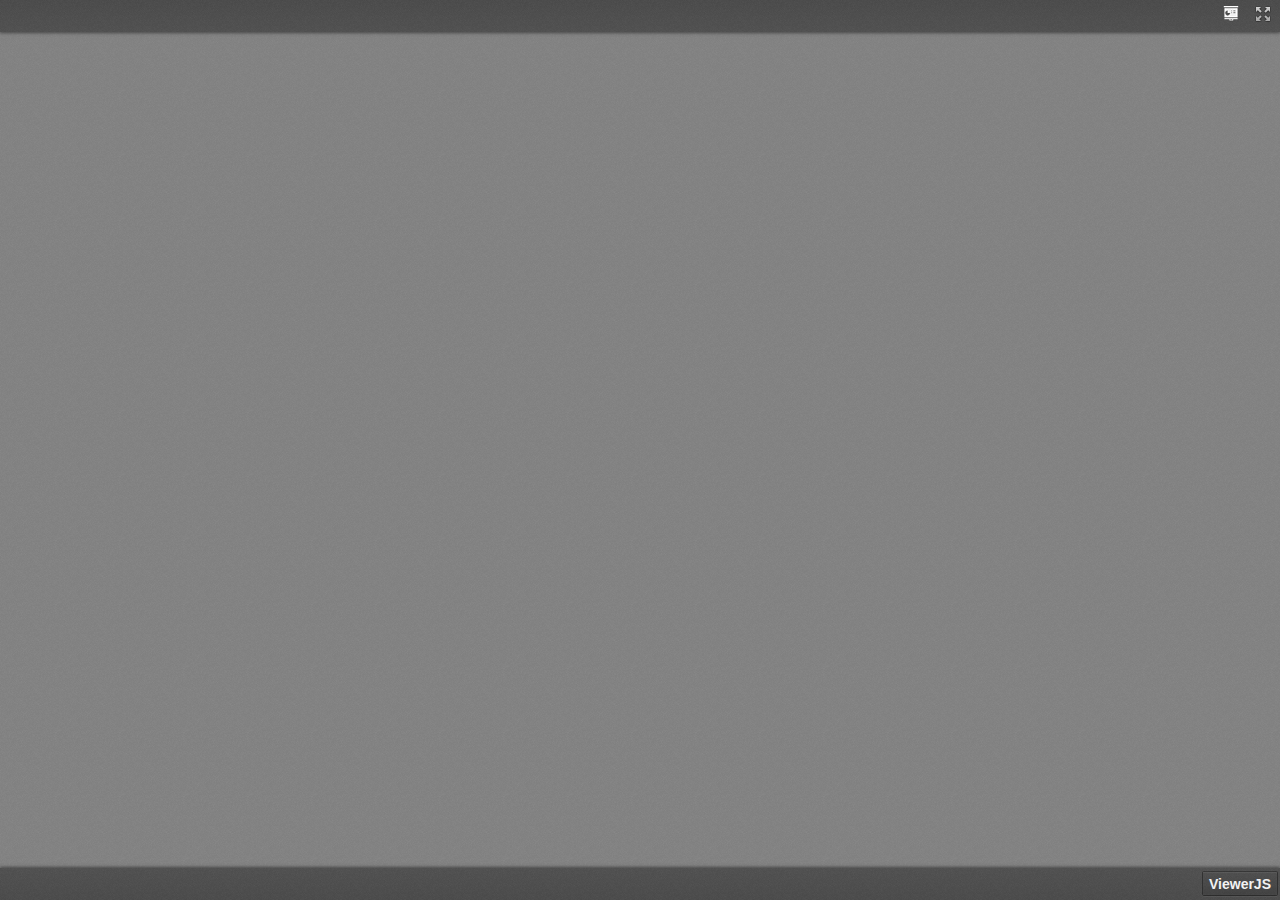
<file: OnlineJobPortal/System/ViewerJS/index.html>
<!DOCTYPE html>
<html dir="ltr" lang="en-US">
    <head>
        <meta http-equiv="Content-Type" content="text/html; charset=utf-8"/>

<!--
This is a generated file. DO NOT EDIT.

Copyright (C) 2012-2015 KO GmbH <copyright@kogmbh.com>

@licstart
This file is the compiled version of the ViewerJS module.

ViewerJS is free software: you can redistribute it and/or modify it
under the terms of the GNU Affero General Public License (GNU AGPL)
as published by the Free Software Foundation, either version 3 of
the License, or (at your option) any later version.

ViewerJS is distributed in the hope that it will be useful, but
WITHOUT ANY WARRANTY; without even the implied warranty of
MERCHANTABILITY or FITNESS FOR A PARTICULAR PURPOSE.  See the
GNU Affero General Public License for more details.

You should have received a copy of the GNU Affero General Public License
along with ViewerJS.  If not, see <http://www.gnu.org/licenses/>.
@licend

@source: http://viewerjs.org/
@source: http://github.com/kogmbh/ViewerJS
-->

        <title>ViewerJS</title>
        <!-- If you want to use custom CSS (@font-face rules, for example) you should uncomment
             the following reference and use a local.css file for that. See the example.local.css
             file for a sample.
        <link rel="stylesheet" type="text/css" href="local.css" media="screen"/>
        -->
        <meta name="viewport" content="width=device-width, initial-scale=1.0, user-scalable=no, minimum-scale=1.0, maximum-scale=1.0"/>
                <script type="text/javascript">
            ////<![CDATA[
var ODFViewerPlugin_css="@namespace cursor url(urn:webodf:names:cursor);.caret {opacity: 0 !important;}";function ODFViewerPlugin(){function b(b){var a=document.createElement("script");a.async=!1;a.src="./webodf.js";a.type="text/javascript";a.onload=function(){runtime.loadClass("gui.HyperlinkClickHandler");runtime.loadClass("odf.OdfCanvas");runtime.loadClass("ops.Session");runtime.loadClass("gui.CaretManager");runtime.loadClass("gui.HyperlinkTooltipView");runtime.loadClass("gui.SessionController");runtime.loadClass("gui.SvgSelectionView");runtime.loadClass("gui.SelectionViewManager");runtime.loadClass("gui.ShadowCursor");
runtime.loadClass("gui.SessionView");b()};document.head.appendChild(a);a=document.createElementNS(document.head.namespaceURI,"style");a.setAttribute("media","screen, print, handheld, projection");a.setAttribute("type","text/css");a.appendChild(document.createTextNode(ODFViewerPlugin_css));document.head.appendChild(a)}var r=this,f=null,x=null,s=null,k=null;this.initialize=function(q,a){b(function(){var e,c,b,q,l,z,u,v;x=document.getElementById("canvas");f=new odf.OdfCanvas(x);f.load(a);f.addListener("statereadychange",
function(){s=f.odfContainer().rootElement;k=f.odfContainer().getDocumentType(s);if("text"===k){f.enableAnnotations(!0,!1);e=new ops.Session(f);b=e.getOdtDocument();q=new gui.ShadowCursor(b);c=new gui.SessionController(e,"localuser",q,{});v=c.getEventManager();z=new gui.CaretManager(c,f.getViewport());l=new gui.SelectionViewManager(gui.SvgSelectionView);new gui.SessionView({caretAvatarsInitiallyVisible:!1},"localuser",e,c.getSessionConstraints(),z,l);l.registerCursor(q);u=new gui.HyperlinkTooltipView(f,
c.getHyperlinkClickHandler().getModifier);v.subscribe("mousemove",u.showTooltip);v.subscribe("mouseout",u.hideTooltip);var a=new ops.OpAddMember;a.init({memberid:"localuser",setProperties:{fillName:runtime.tr("Unknown Author"),color:"blue"}});e.enqueue([a]);c.insertLocalCursor()}r.onLoad()})})};this.isSlideshow=function(){return"presentation"===k};this.onLoad=function(){};this.fitToWidth=function(b){f.fitToWidth(b)};this.fitToHeight=function(b){f.fitToHeight(b)};this.fitToPage=function(b,a){f.fitToContainingElement(b,
a)};this.fitSmart=function(b){f.fitSmart(b)};this.getZoomLevel=function(){return f.getZoomLevel()};this.setZoomLevel=function(b){f.setZoomLevel(b)};this.getPages=function(){var b=Array.prototype.slice.call(s.getElementsByTagNameNS("urn:oasis:names:tc:opendocument:xmlns:drawing:1.0","page")),a=[],e,c;for(e=0;e<b.length;e+=1)c=[b[e].getAttribute("draw:name"),b[e]],a.push(c);return a};this.showPage=function(b){f.showPage(b)};this.getPluginName=function(){return"WebODF"};this.getPluginVersion=function(){return"undefined"!==
String(typeof webodf)?webodf.Version:"Unknown"};this.getPluginURL=function(){return"http://webodf.org"}};var PDFViewerPlugin_css=".page {margin: 7px auto 7px auto;position: relative;overflow: hidden;background-clip: content-box;background-color: white;box-shadow:         0px 0px 7px rgba(0, 0, 0, 0.75);-webkit-box-shadow: 0px 0px 7px rgba(0, 0, 0, 0.75);-moz-box-shadow:    0px 0px 7px rgba(0, 0, 0, 0.75);-ms-box-shadow:    0px 0px 7px rgba(0, 0, 0, 0.75);-o-box-shadow:    0px 0px 7px rgba(0, 0, 0, 0.75);}.textLayer {position: absolute;left: 0;top: 0;right: 0;bottom: 0;color: #000;font-family: sans-serif;overflow: hidden;}.textLayer > div {color: transparent;position: absolute;line-height: 1;white-space: pre;cursor: text;}::selection { background:rgba(0,0,255,0.3); }::-moz-selection { background:rgba(0,0,255,0.3); }";function PDFViewerPlugin(){function b(d,a){var b=document.createElement("script");b.async=!1;b.src=d;b.type="text/javascript";b.onload=a||b.onload;document.getElementsByTagName("head")[0].appendChild(b)}function r(d){var a;b("./compatibility.js",function(){b("./pdf.js");b("./ui_utils.js");b("./text_layer_builder.js");b("./pdfjsversion.js",d)});a=document.createElementNS(document.head.namespaceURI,"style");a.setAttribute("media","screen, print, handheld, projection");a.setAttribute("type","text/css");
a.appendChild(document.createTextNode(PDFViewerPlugin_css));document.head.appendChild(a)}function f(d){if("none"===d.style.display)return!1;var a=u.scrollTop,b=a+u.clientHeight,c=d.offsetTop;d=c+d.clientHeight;return c>=a&&c<b||d>=a&&d<b||c<a&&d>=b}function x(d,a,b){var e=c[d.pageIndex],f=e.getElementsByTagName("canvas")[0],h=e.getElementsByTagName("div")[0],k="scale("+g+", "+g+")";e.style.width=a+"px";e.style.height=b+"px";f.width=a;f.height=b;h.style.width=a+"px";h.style.height=b+"px";CustomStyle.setProp("transform",
h,k);CustomStyle.setProp("transformOrigin",h,"0% 0%");t[d.pageIndex]=t[d.pageIndex]===l.RUNNING?l.RUNNINGOUTDATED:l.BLANK}function s(d){var a,b;t[d.pageIndex]===l.BLANK&&(t[d.pageIndex]=l.RUNNING,a=c[d.pageIndex],b=B[d.pageIndex],a=a.getElementsByTagName("canvas")[0],d.render({canvasContext:a.getContext("2d"),textLayer:b,viewport:d.getViewport(g)}).promise.then(function(){t[d.pageIndex]===l.RUNNINGOUTDATED?(t[d.pageIndex]=l.BLANK,s(d)):t[d.pageIndex]=l.FINISHED}))}function k(){var d=!a.isSlideshow();
c.forEach(function(a){d&&(a.style.display="block");u.appendChild(a)});a.showPage(1);a.onLoad()}function q(d){var a,b,f,m,h,n;a=d.pageIndex+1;n=d.getViewport(g);h=document.createElement("div");h.id="pageContainer"+a;h.className="page";h.style.display="none";m=document.createElement("canvas");m.id="canvas"+a;b=document.createElement("div");b.className="textLayer";b.id="textLayer"+a;h.appendChild(m);h.appendChild(b);e[d.pageIndex]=d;c[d.pageIndex]=h;t[d.pageIndex]=l.BLANK;x(d,n.width,n.height);y<n.width&&
(y=n.width);w<n.height&&(w=n.height);n.width<n.height&&(p=!1);f=new TextLayerBuilder({textLayerDiv:b,viewport:n,pageIndex:a-1});d.getTextContent().then(function(a){f.setTextContent(a);f.render(z)});B[d.pageIndex]=f;E+=1;E===v.numPages&&k()}var a=this,e=[],c=[],B=[],t=[],l={BLANK:0,RUNNING:1,FINISHED:2,RUNNINGOUTDATED:3},z=200,u=null,v=null,p=!0,g=1,A=1,y=0,w=0,E=0;this.initialize=function(a,b){var c;r(function(){PDFJS.workerSrc="./pdf.worker.js";PDFJS.getDocument(b).then(function(b){v=b;u=a;for(c=
0;c<v.numPages;c+=1)v.getPage(c+1).then(q)})})};this.isSlideshow=function(){return p};this.onLoad=function(){};this.getPages=function(){return c};this.fitToWidth=function(d){y!==d&&(d/=y,a.setZoomLevel(d))};this.fitToHeight=function(d){w!==d&&(d/=w,a.setZoomLevel(d))};this.fitToPage=function(d,b){var c=d/y;b/w<c&&(c=b/w);a.setZoomLevel(c)};this.fitSmart=function(d,b){var c=d/y;b&&b/w<c&&(c=b/w);c=Math.min(1,c);a.setZoomLevel(c)};this.setZoomLevel=function(a){var b;if(g!==a)for(g=a,a=0;a<e.length;a+=
1)b=e[a].getViewport(g),x(e[a],b.width,b.height)};this.getZoomLevel=function(){return g};this.onScroll=function(){var a;for(a=0;a<c.length;a+=1)f(c[a])&&s(e[a])};this.getPageInView=function(){var b;if(a.isSlideshow())return A;for(b=0;b<c.length;b+=1)if(f(c[b]))return b+1};this.showPage=function(b){a.isSlideshow()?(c[A-1].style.display="none",A=b,s(e[b-1]),c[b-1].style.display="block"):(b=c[b-1],b.parentNode.scrollTop=b.offsetTop)};this.getPluginName=function(){return"PDF.js"};this.getPluginVersion=
function(){return"undefined"!==String(typeof pdfjs_version)?pdfjs_version:"From Source"};this.getPluginURL=function(){return"https://github.com/mozilla/pdf.js/"}};var ViewerJS_version="0.5.8";var viewer_css="* {padding: 0;margin: 0;}html > body {font-family: sans-serif;overflow: hidden;}.titlebar > span,.toolbarLabel,input,button,select {font: message-box;}#titlebar {position: absolute;z-index: 2;top: 0px;left: 0px;height: 32px;width: 100%;overflow: hidden;-webkit-box-shadow: 0px 1px 3px rgba(50, 50, 50, 0.75);-moz-box-shadow:    0px 1px 3px rgba(50, 50, 50, 0.75);box-shadow:         0px 1px 3px rgba(50, 50, 50, 0.75);background-image: url(images/texture.png), linear-gradient(rgba(69, 69, 69, .95), rgba(82, 82, 82, .99));background-image: url(images/texture.png), -webkit-linear-gradient(rgba(69, 69, 69, .95), rgba(82, 82, 82, .99));background-image: url(images/texture.png), -moz-linear-gradient(rgba(69, 69, 69, .95), rgba(82, 82, 82, .99));background-image: url(images/texture.png), -ms-linear-gradient(rgba(69, 69, 69, .95), rgba(82, 82, 82, .99));background-image: url(images/texture.png), -o-linear-gradient(rgba(69, 69, 69, .95), rgba(82, 82, 82, .99));}#titlebar a, #aboutDialog a, #titlebar a:visited, #aboutDialog a:visited {color: #ccc;}#documentName {margin-right: 10px;margin-left: 10px;margin-top: 8px;color: #F2F2F2;line-height: 14px;font-family: sans-serif;}#documentName {font-size: 14px;}#toolbarContainer {position: absolute;z-index: 2;bottom: 0px;left: 0px;height: 32px;width: 100%;overflow: hidden;-webkit-box-shadow: 0px -1px 3px rgba(50, 50, 50, 0.75);-moz-box-shadow:    0px -1px 3px rgba(50, 50, 50, 0.75);box-shadow:         0px -1px 3px rgba(50, 50, 50, 0.75);background-image: url(images/texture.png), linear-gradient(rgba(82, 82, 82, .99), rgba(69, 69, 69, .95));background-image: url(images/texture.png), -webkit-linear-gradient(rgba(82, 82, 82, .99), rgba(69, 69, 69, .95));background-image: url(images/texture.png), -moz-linear-gradient(rgba(82, 82, 82, .99), rgba(69, 69, 69, .95));background-image: url(images/texture.png), -ms-linear-gradient(rgba(82, 82, 82, .99), rgba(69, 69, 69, .95));background-image: url(images/texture.png), -o-linear-gradient(rgba(82, 82, 82, .99), rgba(69, 69, 69, .95));}#toolbar {position: relative;}#toolbarMiddleContainer, #toolbarLeft {visibility: hidden;}html[dir='ltr'] #toolbarLeft {margin-left: -1px;}html[dir='rtl'] #toolbarRight,html[dir='rtl'] #titlebarRight {margin-left: -1px;}html[dir='ltr'] #toolbarLeft,html[dir='rtl'] #toolbarRight,html[dir='rtl'] #titlebarRight {position: absolute;top: 0;left: 0;}html[dir='rtl'] #toolbarLeft,html[dir='ltr'] #toolbarRight,html[dir='ltr'] #titlebarRight {position: absolute;top: 0;right: 0;}html[dir='ltr'] #toolbarLeft > *,html[dir='ltr'] #toolbarMiddle > *,html[dir='ltr'] #toolbarRight > *,html[dir='ltr'] #titlebarRight > * {float: left;}html[dir='rtl'] #toolbarLeft > *,html[dir='rtl'] #toolbarMiddle > *,html[dir='rtl'] #toolbarRight > *,html[dir='rtl'] #titlebarRight > * {float: right;}html[dir='ltr'] .outerCenter {float: right;position: relative;right: 50%;}html[dir='rtl'] .outerCenter {float: left;position: relative;left: 50%;}html[dir='ltr'] .innerCenter {float: right;position: relative;right: -50%;}html[dir='rtl'] .innerCenter {float: left;position: relative;left: -50%;}html[dir='ltr'] .splitToolbarButton {margin: 3px 2px 4px 0;display: inline-block;}html[dir='rtl'] .splitToolbarButton {margin: 3px 0 4px 2px;display: inline-block;}html[dir='ltr'] .splitToolbarButton > .toolbarButton {border-radius: 0;float: left;}html[dir='rtl'] .splitToolbarButton > .toolbarButton {border-radius: 0;float: right;}.splitToolbarButton.toggled .toolbarButton {margin: 0;}.toolbarButton {border: 0 none;background-color: rgba(0, 0, 0, 0);min-width: 32px;height: 25px;border-radius: 2px;background-image: none;}html[dir='ltr'] .toolbarButton,html[dir='ltr'] .dropdownToolbarButton {margin: 3px 2px 4px 0;}html[dir='rtl'] .toolbarButton,html[dir='rtl'] .dropdownToolbarButton {margin: 3px 0 4px 2px;}.toolbarButton:hover,.toolbarButton:focus,.dropdownToolbarButton {background-color: hsla(0,0%,0%,.12);background-image: linear-gradient(hsla(0,0%,100%,.05), hsla(0,0%,100%,0));background-image: -webkit-linear-gradient(hsla(0,0%,100%,.05), hsla(0,0%,100%,0));background-image: -moz-linear-gradient(hsla(0,0%,100%,.05), hsla(0,0%,100%,0));background-image: -ms-linear-gradient(hsla(0,0%,100%,.05), hsla(0,0%,100%,0));background-image: -o-linear-gradient(hsla(0,0%,100%,.05), hsla(0,0%,100%,0));background-clip: padding-box;border: 1px solid hsla(0,0%,0%,.35);border-color: hsla(0,0%,0%,.32) hsla(0,0%,0%,.38) hsla(0,0%,0%,.42);box-shadow: 0 1px 0 hsla(0,0%,100%,.05) inset,0 0 1px hsla(0,0%,100%,.15) inset,0 1px 0 hsla(0,0%,100%,.05);}.toolbarButton:hover:active,.dropdownToolbarButton:hover:active {background-color: hsla(0,0%,0%,.2);background-image: linear-gradient(hsla(0,0%,100%,.05), hsla(0,0%,100%,0));background-image: -webkit-linear-gradient(hsla(0,0%,100%,.05), hsla(0,0%,100%,0));background-image: -moz-linear-gradient(hsla(0,0%,100%,.05), hsla(0,0%,100%,0));background-image: -ms-linear-gradient(hsla(0,0%,100%,.05), hsla(0,0%,100%,0));background-image: -o-linear-gradient(hsla(0,0%,100%,.05), hsla(0,0%,100%,0));border-color: hsla(0,0%,0%,.35) hsla(0,0%,0%,.4) hsla(0,0%,0%,.45);box-shadow: 0 1px 1px hsla(0,0%,0%,.1) inset,0 0 1px hsla(0,0%,0%,.2) inset,0 1px 0 hsla(0,0%,100%,.05);}.splitToolbarButton:hover > .toolbarButton,.splitToolbarButton:focus > .toolbarButton,.splitToolbarButton.toggled > .toolbarButton,.toolbarButton.textButton {background-color: hsla(0,0%,0%,.12);background-image: -webkit-linear-gradient(hsla(0,0%,100%,.05), hsla(0,0%,100%,0));background-image: -moz-linear-gradient(hsla(0,0%,100%,.05), hsla(0,0%,100%,0));background-image: -ms-linear-gradient(hsla(0,0%,100%,.05), hsla(0,0%,100%,0));background-image: -o-linear-gradient(hsla(0,0%,100%,.05), hsla(0,0%,100%,0));background-image: linear-gradient(hsla(0,0%,100%,.05), hsla(0,0%,100%,0));background-clip: padding-box;border: 1px solid hsla(0,0%,0%,.35);border-color: hsla(0,0%,0%,.32) hsla(0,0%,0%,.38) hsla(0,0%,0%,.42);box-shadow: 0 1px 0 hsla(0,0%,100%,.05) inset,0 0 1px hsla(0,0%,100%,.15) inset,0 1px 0 hsla(0,0%,100%,.05);-webkit-transition-property: background-color, border-color, box-shadow;-webkit-transition-duration: 150ms;-webkit-transition-timing-function: ease;-moz-transition-property: background-color, border-color, box-shadow;-moz-transition-duration: 150ms;-moz-transition-timing-function: ease;-ms-transition-property: background-color, border-color, box-shadow;-ms-transition-duration: 150ms;-ms-transition-timing-function: ease;-o-transition-property: background-color, border-color, box-shadow;-o-transition-duration: 150ms;-o-transition-timing-function: ease;transition-property: background-color, border-color, box-shadow;transition-duration: 150ms;transition-timing-function: ease;}.splitToolbarButton > .toolbarButton:hover,.splitToolbarButton > .toolbarButton:focus,.dropdownToolbarButton:hover,.toolbarButton.textButton:hover,.toolbarButton.textButton:focus {background-color: hsla(0,0%,0%,.2);box-shadow: 0 1px 0 hsla(0,0%,100%,.05) inset,0 0 1px hsla(0,0%,100%,.15) inset,0 0 1px hsla(0,0%,0%,.05);z-index: 199;}.splitToolbarButton:hover > .toolbarButton,.splitToolbarButton:focus > .toolbarButton,.splitToolbarButton.toggled > .toolbarButton,.toolbarButton.textButton {background-color: hsla(0,0%,0%,.12);background-image: -webkit-linear-gradient(hsla(0,0%,100%,.05), hsla(0,0%,100%,0));background-image: -moz-linear-gradient(hsla(0,0%,100%,.05), hsla(0,0%,100%,0));background-image: -ms-linear-gradient(hsla(0,0%,100%,.05), hsla(0,0%,100%,0));background-image: -o-linear-gradient(hsla(0,0%,100%,.05), hsla(0,0%,100%,0));background-image: linear-gradient(hsla(0,0%,100%,.05), hsla(0,0%,100%,0));background-clip: padding-box;border: 1px solid hsla(0,0%,0%,.35);border-color: hsla(0,0%,0%,.32) hsla(0,0%,0%,.38) hsla(0,0%,0%,.42);box-shadow: 0 1px 0 hsla(0,0%,100%,.05) inset,0 0 1px hsla(0,0%,100%,.15) inset,0 1px 0 hsla(0,0%,100%,.05);-webkit-transition-property: background-color, border-color, box-shadow;-webkit-transition-duration: 150ms;-webkit-transition-timing-function: ease;-moz-transition-property: background-color, border-color, box-shadow;-moz-transition-duration: 150ms;-moz-transition-timing-function: ease;-ms-transition-property: background-color, border-color, box-shadow;-ms-transition-duration: 150ms;-ms-transition-timing-function: ease;-o-transition-property: background-color, border-color, box-shadow;-o-transition-duration: 150ms;-o-transition-timing-function: ease;transition-property: background-color, border-color, box-shadow;transition-duration: 150ms;transition-timing-function: ease;}.splitToolbarButton > .toolbarButton:hover,.splitToolbarButton > .toolbarButton:focus,.dropdownToolbarButton:hover,.toolbarButton.textButton:hover,.toolbarButton.textButton:focus {background-color: hsla(0,0%,0%,.2);box-shadow: 0 1px 0 hsla(0,0%,100%,.05) inset,0 0 1px hsla(0,0%,100%,.15) inset,0 0 1px hsla(0,0%,0%,.05);z-index: 199;}.dropdownToolbarButton {border: 1px solid #333 !important;}.toolbarButton,.dropdownToolbarButton {min-width: 16px;padding: 2px 6px 2px;border: 1px solid transparent;border-radius: 2px;color: hsl(0,0%,95%);font-size: 12px;line-height: 14px;-webkit-user-select:none;-moz-user-select:none;-ms-user-select:none;cursor: default;-webkit-transition-property: background-color, border-color, box-shadow;-webkit-transition-duration: 150ms;-webkit-transition-timing-function: ease;-moz-transition-property: background-color, border-color, box-shadow;-moz-transition-duration: 150ms;-moz-transition-timing-function: ease;-ms-transition-property: background-color, border-color, box-shadow;-ms-transition-duration: 150ms;-ms-transition-timing-function: ease;-o-transition-property: background-color, border-color, box-shadow;-o-transition-duration: 150ms;-o-transition-timing-function: ease;transition-property: background-color, border-color, box-shadow;transition-duration: 150ms;transition-timing-function: ease;}html[dir='ltr'] .toolbarButton,html[dir='ltr'] .dropdownToolbarButton {margin: 3px 2px 4px 0;}html[dir='rtl'] .toolbarButton,html[dir='rtl'] .dropdownToolbarButton {margin: 3px 0 4px 2px;}.splitToolbarButton:hover > .splitToolbarButtonSeparator,.splitToolbarButton.toggled > .splitToolbarButtonSeparator {padding: 12px 0;margin: 0;box-shadow: 0 0 0 1px hsla(0,0%,100%,.03);-webkit-transition-property: padding;-webkit-transition-duration: 10ms;-webkit-transition-timing-function: ease;-moz-transition-property: padding;-moz-transition-duration: 10ms;-moz-transition-timing-function: ease;-ms-transition-property: padding;-ms-transition-duration: 10ms;-ms-transition-timing-function: ease;-o-transition-property: padding;-o-transition-duration: 10ms;-o-transition-timing-function: ease;transition-property: padding;transition-duration: 10ms;transition-timing-function: ease;}.toolbarButton.toggled:hover:active,.splitToolbarButton > .toolbarButton:hover:active {background-color: hsla(0,0%,0%,.4);border-color: hsla(0,0%,0%,.4) hsla(0,0%,0%,.5) hsla(0,0%,0%,.55);box-shadow: 0 1px 1px hsla(0,0%,0%,.2) inset,0 0 1px hsla(0,0%,0%,.3) inset,0 1px 0 hsla(0,0%,100%,.05);}html[dir='ltr'] .splitToolbarButton > .toolbarButton:first-child,html[dir='rtl'] .splitToolbarButton > .toolbarButton:last-child {position: relative;margin: 0;margin-left: 4px;margin-right: -1px;border-top-left-radius: 2px;border-bottom-left-radius: 2px;border-right-color: transparent;}html[dir='ltr'] .splitToolbarButton > .toolbarButton:last-child,html[dir='rtl'] .splitToolbarButton > .toolbarButton:first-child {position: relative;margin: 0;margin-left: -1px;border-top-right-radius: 2px;border-bottom-right-radius: 2px;border-left-color: transparent;}.splitToolbarButtonSeparator {padding: 8px 0;width: 1px;background-color: hsla(0,0%,00%,.5);z-index: 99;box-shadow: 0 0 0 1px hsla(0,0%,100%,.08);display: inline-block;margin: 5px 0;}html[dir='ltr'] .splitToolbarButtonSeparator {float:left;}html[dir='rtl'] .splitToolbarButtonSeparator {float:right;}.dropdownToolbarButton {min-width: 120px;max-width: 120px;padding: 4px 2px 4px;overflow: hidden;background: url(images/toolbarButton-menuArrows.png) no-repeat;}.dropdownToolbarButton > select {-webkit-appearance: none;-moz-appearance: none;min-width: 140px;font-size: 12px;color: hsl(0,0%,95%);margin:0;padding:0;border:none;background: rgba(0,0,0,0);}.dropdownToolbarButton > select > option {background: hsl(0,0%,24%);}#pageWidthOption {border-bottom: 1px rgba(255, 255, 255, .5) solid;}html[dir='ltr'] .dropdownToolbarButton {background-position: 95%;}html[dir='rtl'] .dropdownToolbarButton {background-position: 5%;}.toolbarButton.fullscreen::before {display: inline-block;content: url(images/toolbarButton-fullscreen.png);}.toolbarButton.presentation::before {display: inline-block;content: url(images/toolbarButton-presentation.png);}.toolbarButton.download::before {display: inline-block;content: url(images/toolbarButton-download.png);}.toolbarButton.about {color: #F2F2F2;font-size: 14px;font-weight: bold;line-height: 14px;font-family: sans-serif;}.toolbarButton.about::before {display: inline-block;}.toolbarButton.zoomOut::before {display: inline-block;content: url(images/toolbarButton-zoomOut.png);}.toolbarButton.zoomIn::before {display: inline-block;content: url(images/toolbarButton-zoomIn.png);}.toolbarButton.pageUp::before {display: inline-block;content: url(images/toolbarButton-pageUp.png);}.toolbarButton.pageDown::before {display: inline-block;content: url(images/toolbarButton-pageDown.png);}.toolbarField.pageNumber {min-width: 16px;text-align: right;width: 40px;}.toolbarField {padding: 3px 6px;margin: 4px 0 4px 0;border: 1px solid transparent;border-radius: 2px;background-color: hsla(0,0%,100%,.09);background-image: -moz-linear-gradient(hsla(0,0%,100%,.05), hsla(0,0%,100%,0));background-clip: padding-box;border: 1px solid hsla(0,0%,0%,.35);border-color: hsla(0,0%,0%,.32) hsla(0,0%,0%,.38) hsla(0,0%,0%,.42);box-shadow: 0 1px 0 hsla(0,0%,0%,.05) inset,0 1px 0 hsla(0,0%,100%,.05);color: hsl(0,0%,95%);font-size: 12px;line-height: 14px;outline-style: none;-moz-transition-property: background-color, border-color, box-shadow;-moz-transition-duration: 150ms;-moz-transition-timing-function: ease;}.toolbarField.pageNumber::-webkit-inner-spin-button,.toolbarField.pageNumber::-webkit-outer-spin-button {-webkit-appearance: none;margin: 0;}.toolbarField:hover {background-color: hsla(0,0%,100%,.11);border-color: hsla(0,0%,0%,.4) hsla(0,0%,0%,.43) hsla(0,0%,0%,.45);}.toolbarField:focus {background-color: hsla(0,0%,100%,.15);border-color: hsla(204,100%,65%,.8) hsla(204,100%,65%,.85) hsla(204,100%,65%,.9);}.toolbarLabel {min-width: 16px;padding: 3px 6px 3px 2px;margin: 4px 2px 4px 0;border: 1px solid transparent;border-radius: 2px;color: hsl(0,0%,85%);font-size: 12px;line-height: 14px;text-align: left;-webkit-user-select:none;-moz-user-select:none;cursor: default;}#canvasContainer {overflow: auto;padding-top: 6px;padding-bottom: 6px;position: absolute;top: 32px;right: 0;bottom: 32px;left: 0;text-align: center;background-color: #888;background-image: url(images/texture.png);}#canvasContainer.slideshow {padding: 0;overflow: hidden;}#canvasContainer.slideshow > * {margin: auto;position: absolute;top: 0;left: 0;right: 0;bottom: 0;}.presentationMode {top: 0 !important;bottom: 0 !important;background-color: black !important;cursor: default !important;}#canvas {box-shadow:         0px 0px 7px rgba(0, 0, 0, 0.75);-webkit-box-shadow: 0px 0px 7px rgba(0, 0, 0, 0.75);-moz-box-shadow:    0px 0px 7px rgba(0, 0, 0, 0.75);-ms-box-shadow:    0px 0px 7px rgba(0, 0, 0, 0.75);-o-box-shadow:    0px 0px 7px rgba(0, 0, 0, 0.75);overflow: hidden;}#sliderContainer {visibility: hidden;}#overlayNavigator {position: absolute;width: 100%;height: 0;top: calc(50% - 50px);background-color: rgba(0, 0, 0, 0);z-index: 3;opacity: 0;-webkit-transition: opacity 1s ease-out;-moz-transition: opacity 1s ease-out;transition: opacity 1s ease-out;}#previousPage {float: left;margin-left: 10px;border-top: 50px solid transparent;border-bottom: 50px solid transparent;border-right: 50px solid black;opacity: 0.5;}#nextPage {float: right;margin-right: 10px;border-top: 50px solid transparent;border-bottom: 50px solid transparent;border-left: 50px solid black;opacity: 0.5;}#previousPage:active {opacity: 0.8;}#nextPage:active {opacity: 0.8;}#overlayCloseButton {position: absolute;top: 10px;right: 10px;z-index: 3;font-size: 35px;color: white;background-color: black;opacity: 0.5;width: 40px;height: 40px;-webkit-border-radius: 20px;-moz-border-radius: 20px;border-radius: 20px;text-align: center;cursor: pointer;display: none;}#overlayCloseButton:active {background-color: red;}#aboutDialogCentererTable {display: table;width:100%;height:100%;}#aboutDialogCentererCell {vertical-align: middle;text-align:center;display: table-cell;}#aboutDialog {width: 280px;background-color: #666;color: white;text-align: center;border-radius: 2px;box-shadow: 0px 1px 6px black;padding: 5px;font-style: sans-serif;display: inline-block;}#aboutDialog h1 {font-size: 25pt;}#aboutDialog p {font-size: 10pt;}#aboutDialog > * {margin: 10px;}#dialogOverlay {position: absolute;left: 0px;top: 0px;width:100%;height:100%;z-index: 3;background-color: rgba(0,0,0,.5);overflow: auto;display: none;}#blanked {display: none;cursor: none;position: absolute;left: 0px;top: 0px;width:100%;height:100%;z-index: 3;}";var viewerTouch_css="#canvasContainer {top: 0;bottom: 0;}#overlayNavigator {height: 100px;pointer-events: none;}#nextPage, #previousPage {pointer-events: all;}#titlebar, #toolbarContainer {background-color: rgba(0, 0, 0, 0.6);background-image: none;-webkit-transition: all 0.5s;-moz-transition: all 0.5s;transition: all 0.5s;}#titlebar {top: -32px;}#titlebar.viewer-touched {top: 0px;}#toolbarContainer {bottom: -32px;}#toolbarContainer.viewer-touched {bottom: 0px;}.viewer-touched {display: block;opacity: 1 !important;}#next, #previous {display: none;}";function Viewer(b,r){function f(){var a,c,d,e,g,f;f="undefined"!==String(typeof ViewerJS_version)?ViewerJS_version:"From Source";b&&(d=b.getPluginName(),e=b.getPluginVersion(),g=b.getPluginURL());a=document.createElement("div");a.id="aboutDialogCentererTable";c=document.createElement("div");c.id="aboutDialogCentererCell";I=document.createElement("div");I.id="aboutDialog";I.innerHTML='<h1>ViewerJS</h1><p>Open Source document viewer for webpages, built with HTML and JavaScript.</p><p>Learn more and get your own copy on the <a href="http://viewerjs.org/" target="_blank">ViewerJS website</a>.</p>'+
(b?'<p>Using the <a href = "'+g+'" target="_blank">'+d+'</a> (<span id = "pluginVersion">'+e+"</span>) plugin to show you this document.</p>":"")+"<p>Version "+f+'</p><p>Supported by <a href="https://nlnet.nl" target="_blank"><br><img src="images/nlnet.png" width="160" height="60" alt="NLnet Foundation"></a></p><p>Made by <a href="http://kogmbh.com" target="_blank"><br><img src="images/kogmbh.png" width="172" height="40" alt="KO GmbH"></a></p><button id = "aboutDialogCloseButton" class = "toolbarButton textButton">Close</button>';
K.appendChild(a);a.appendChild(c);c.appendChild(I);a=document.createElement("button");a.id="about";a.className="toolbarButton textButton about";a.title="About";a.innerHTML="ViewerJS";Q.appendChild(a);a.addEventListener("click",function(){K.style.display="block"});document.getElementById("aboutDialogCloseButton").addEventListener("click",function(){K.style.display="none"})}function x(a){var b=R.options,c,d=!1,e;for(e=0;e<b.length;e+=1)c=b[e],c.value!==a?c.selected=!1:d=c.selected=!0;return d}function s(a,
b){if(a!==g.getZoomLevel()){g.setZoomLevel(a);var c=document.createEvent("UIEvents");c.initUIEvent("scalechange",!1,!1,window,0);c.scale=a;c.resetAutoSettings=b;window.dispatchEvent(c)}}function k(){var a;if(b.onScroll)b.onScroll();b.getPageInView&&(a=b.getPageInView())&&(F=a,document.getElementById("pageNumber").value=a)}function q(a){window.clearTimeout(M);M=window.setTimeout(function(){k()},a)}function a(a,c){var d,e;if(d="custom"===a?parseFloat(document.getElementById("customScaleOption").textContent)/
100:parseFloat(a))s(d,!0);else{d=h.clientWidth-A;e=h.clientHeight-A;switch(a){case "page-actual":s(1,c);break;case "page-width":b.fitToWidth(d);break;case "page-height":b.fitToHeight(e);break;case "page-fit":b.fitToPage(d,e);break;case "auto":b.isSlideshow()?b.fitToPage(d+A,e+A):b.fitSmart(d)}x(a)}q(300)}function e(a){var b;return-1!==["auto","page-actual","page-width"].indexOf(a)?a:(b=parseFloat(a))&&y<=b&&b<=w?a:E}function c(a){a=parseInt(a,10);return isNaN(a)?1:a}function B(){D=!D;d&&!D&&g.togglePresentationMode()}
function t(){if(d||b.isSlideshow())n.className="viewer-touched",window.clearTimeout(N),N=window.setTimeout(function(){n.className=""},5E3)}function l(){C.classList.add("viewer-touched");G.classList.add("viewer-touched");window.clearTimeout(O);O=window.setTimeout(function(){z()},5E3)}function z(){C.classList.remove("viewer-touched");G.classList.remove("viewer-touched")}function u(){C.classList.contains("viewer-touched")?z():l()}function v(a){blanked.style.display="block";blanked.style.backgroundColor=
a;z()}function p(a,b){var c=document.getElementById(a);c.addEventListener("click",function(){b();c.blur()})}var g=this,A=40,y=0.25,w=4,E="auto",d=!1,D=!1,L=!1,J,m=document.getElementById("viewer"),h=document.getElementById("canvasContainer"),n=document.getElementById("overlayNavigator"),C=document.getElementById("titlebar"),G=document.getElementById("toolbarContainer"),P=document.getElementById("toolbarLeft"),S=document.getElementById("toolbarMiddleContainer"),R=document.getElementById("scaleSelect"),
K=document.getElementById("dialogOverlay"),Q=document.getElementById("toolbarRight"),I,H=[],F,M,N,O;this.initialize=function(){var d;d=e(r.zoom);J=r.documentUrl;document.title=r.title;var f=document.getElementById("documentName");f.innerHTML="";f.appendChild(f.ownerDocument.createTextNode(r.title));b.onLoad=function(){document.getElementById("pluginVersion").innerHTML=b.getPluginVersion();b.isSlideshow()?(h.classList.add("slideshow"),P.style.visibility="visible"):(S.style.visibility="visible",b.getPageInView&&
(P.style.visibility="visible"));L=!0;H=b.getPages();document.getElementById("numPages").innerHTML="of "+H.length;g.showPage(c(r.startpage));a(d);h.onscroll=k;q()};b.initialize(h,J)};this.showPage=function(a){0>=a?a=1:a>H.length&&(a=H.length);b.showPage(a);F=a;document.getElementById("pageNumber").value=F};this.showNextPage=function(){g.showPage(F+1)};this.showPreviousPage=function(){g.showPage(F-1)};this.download=function(){var a=J.split("#")[0];window.open(a+"#viewer.action=download","_parent")};
this.toggleFullScreen=function(){D?document.exitFullscreen?document.exitFullscreen():document.cancelFullScreen?document.cancelFullScreen():document.mozCancelFullScreen?document.mozCancelFullScreen():document.webkitExitFullscreen?document.webkitExitFullscreen():document.webkitCancelFullScreen?document.webkitCancelFullScreen():document.msExitFullscreen&&document.msExitFullscreen():m.requestFullscreen?m.requestFullscreen():m.mozRequestFullScreen?m.mozRequestFullScreen():m.webkitRequestFullscreen?m.webkitRequestFullscreen():
m.webkitRequestFullScreen?m.webkitRequestFullScreen(Element.ALLOW_KEYBOARD_INPUT):m.msRequestFullscreen&&m.msRequestFullscreen()};this.togglePresentationMode=function(){var b=document.getElementById("overlayCloseButton");d?("block"===blanked.style.display&&(blanked.style.display="none",u()),C.style.display=G.style.display="block",b.style.display="none",h.classList.remove("presentationMode"),h.onmouseup=function(){},h.oncontextmenu=function(){},h.onmousedown=function(){},a("auto")):(C.style.display=
G.style.display="none",b.style.display="block",h.classList.add("presentationMode"),h.onmousedown=function(a){a.preventDefault()},h.oncontextmenu=function(a){a.preventDefault()},h.onmouseup=function(a){a.preventDefault();1===a.which?g.showNextPage():g.showPreviousPage()},a("page-fit"));d=!d};this.getZoomLevel=function(){return b.getZoomLevel()};this.setZoomLevel=function(a){b.setZoomLevel(a)};this.zoomOut=function(){var b=(g.getZoomLevel()/1.1).toFixed(2),b=Math.max(y,b);a(b,!0)};this.zoomIn=function(){var b=
(1.1*g.getZoomLevel()).toFixed(2),b=Math.min(w,b);a(b,!0)};(function(){f();b&&(g.initialize(),document.exitFullscreen||document.cancelFullScreen||document.mozCancelFullScreen||document.webkitExitFullscreen||document.webkitCancelFullScreen||document.msExitFullscreen||(document.getElementById("fullscreen").style.visibility="hidden",document.getElementById("presentation").style.visibility="hidden"),p("overlayCloseButton",g.toggleFullScreen),p("fullscreen",g.toggleFullScreen),p("presentation",function(){D||
g.toggleFullScreen();g.togglePresentationMode()}),document.addEventListener("fullscreenchange",B),document.addEventListener("webkitfullscreenchange",B),document.addEventListener("mozfullscreenchange",B),document.addEventListener("MSFullscreenChange",B),p("download",g.download),p("zoomOut",g.zoomOut),p("zoomIn",g.zoomIn),p("previous",g.showPreviousPage),p("next",g.showNextPage),p("previousPage",g.showPreviousPage),p("nextPage",g.showNextPage),document.getElementById("pageNumber").addEventListener("change",
function(){g.showPage(this.value)}),document.getElementById("scaleSelect").addEventListener("change",function(){a(this.value)}),h.addEventListener("click",t),n.addEventListener("click",t),h.addEventListener("click",u),C.addEventListener("click",l),G.addEventListener("click",l),window.addEventListener("scalechange",function(a){var b=document.getElementById("customScaleOption"),c=x(String(a.scale));b.selected=!1;c||(b.textContent=Math.round(1E4*a.scale)/100+"%",b.selected=!0)},!0),window.addEventListener("resize",
function(b){L&&(document.getElementById("pageWidthOption").selected||document.getElementById("pageAutoOption").selected)&&a(document.getElementById("scaleSelect").value);t()}),window.addEventListener("keydown",function(a){var b=a.keyCode;a=a.shiftKey;if("block"===blanked.style.display)switch(b){case 16:case 17:case 18:case 91:case 93:case 224:case 225:break;default:blanked.style.display="none",u()}else switch(b){case 8:case 33:case 37:case 38:case 80:g.showPreviousPage();break;case 13:case 34:case 39:case 40:case 78:g.showNextPage();
break;case 32:a?g.showPreviousPage():g.showNextPage();break;case 66:case 190:d&&v("#000");break;case 87:case 188:d&&v("#FFF");break;case 36:g.showPage(1);break;case 35:g.showPage(H.length)}}))})()};(function(){function b(a,b){var c=new XMLHttpRequest;c.onreadystatechange=function(){var a,f;4===c.readyState&&((200<=c.status&&300>c.status||0===c.status)&&(a=c.getResponseHeader("content-type"))&&q.some(function(b){return b.supportsMimetype(a)?(f=b,console.log("Found plugin by mimetype and xhr head: "+a),!0):!1}),b(f))};c.open("HEAD",a,!0);c.send()}function r(a){var b;q.some(function(c){return c.supportsFileExtension(a)?(b=c,!0):!1});return b}function f(a){var b=r(a);b&&console.log("Found plugin by parameter type: "+
a);return b}function x(a){a=a.split("?")[0].split(".").pop();var b=r(a);b&&console.log("Found plugin by file extension from path: "+a);return b}function s(a){var b={};(a.search||"?").substr(1).split("&").forEach(function(a){a&&(a=a.split("=",2),b[decodeURIComponent(a[0])]=decodeURIComponent(a[1]))});return b}var k,q=[function(){var a="application/vnd.oasis.opendocument.text application/vnd.oasis.opendocument.text-flat-xml application/vnd.oasis.opendocument.text-template application/vnd.oasis.opendocument.presentation application/vnd.oasis.opendocument.presentation-flat-xml application/vnd.oasis.opendocument.presentation-template application/vnd.oasis.opendocument.spreadsheet application/vnd.oasis.opendocument.spreadsheet-flat-xml application/vnd.oasis.opendocument.spreadsheet-template".split(" "),
b="odt fodt ott odp fodp otp ods fods ots".split(" ");return{supportsMimetype:function(b){return-1!==a.indexOf(b)},supportsFileExtension:function(a){return-1!==b.indexOf(a)},path:"./ODFViewerPlugin",getClass:function(){return ODFViewerPlugin}}}(),{supportsMimetype:function(a){return"application/pdf"===a},supportsFileExtension:function(a){return"pdf"===a},path:"./PDFViewerPlugin",getClass:function(){return PDFViewerPlugin}}];window.onload=function(){var a=document.location.hash.substring(1),e=s(document.location),
c;a?(e.title||(e.title=a.replace(/^.*[\\\/]/,"")),e.documentUrl=a,b(a,function(b){b||(b=e.type?f(e.type):x(a));b?"undefined"!==String(typeof loadPlugin)?loadPlugin(b.path,function(){c=b.getClass();new Viewer(new c,e)}):(c=b.getClass(),new Viewer(new c,e)):new Viewer})):new Viewer};k=document.createElementNS(document.head.namespaceURI,"style");k.setAttribute("media","screen");k.setAttribute("type","text/css");k.appendChild(document.createTextNode(viewer_css));document.head.appendChild(k);k=document.createElementNS(document.head.namespaceURI,
"style");k.setAttribute("media","only screen and (max-device-width: 800px) and (max-device-height: 800px)");k.setAttribute("type","text/css");k.setAttribute("viewerTouch","1");k.appendChild(document.createTextNode(viewerTouch_css));document.head.appendChild(k)})();

//]]>
        </script>
    </head>

    <body>
        <div id = "viewer">
            <div id = "titlebar">
                <div id = "documentName"></div>
                <div id = "titlebarRight">
                    <button id = "presentation" class = "toolbarButton presentation" title = "Presentation"></button>
                    <button id = "fullscreen" class = "toolbarButton fullscreen" title = "Fullscreen"></button>
                 
                </div>
           </div>
            <div id = "toolbarContainer">
                <div id = "toolbar">
                    <div id = "toolbarLeft">
                        <div id = "navButtons" class = "splitToolbarButton">
                            <button id = "previous" class = "toolbarButton pageUp" title = "Previous Page"></button>
                            <div class="splitToolbarButtonSeparator"></div>
                            <button id = "next" class = "toolbarButton pageDown" title = "Next Page"></button>
                        </div>
                        <label id = "pageNumberLabel" class = "toolbarLabel" for = "pageNumber">Page:</label>
                        <input type = "number" id = "pageNumber" class = "toolbarField pageNumber"/>
                        <span id = "numPages" class = "toolbarLabel"></span>
                    </div>
                    <div id = "toolbarMiddleContainer" class = "outerCenter">
                        <div id = "toolbarMiddle" class = "innerCenter">
                            <div id = 'zoomButtons' class = "splitToolbarButton">
                                <button id = "zoomOut" class = "toolbarButton zoomOut" title = "Zoom Out"></button>
                                <div class="splitToolbarButtonSeparator"></div>
                                <button id = "zoomIn" class = "toolbarButton zoomIn" title = "Zoom In"></button>
                            </div>
                            <span id="scaleSelectContainer" class="dropdownToolbarButton">
                                <select id="scaleSelect" title="Zoom" oncontextmenu="return false;">
                                    <option id="pageAutoOption" value="auto" selected>Automatic</option>
                                    <option id="pageActualOption" value="page-actual">Actual Size</option>
                                    <option id="pageWidthOption" value="page-width">Full Width</option>
                                    <option id="customScaleOption" value="custom"> </option>
                                    <option value="0.5">50%</option>
                                    <option value="0.75">75%</option>
                                    <option value="1">100%</option>
                                    <option value="1.25">125%</option>
                                    <option value="1.5">150%</option>
                                    <option value="2">200%</option>
                                </select>
                            </span>
                            <div id = "sliderContainer">
                                <div id = "slider"></div>
                            </div>
                        </div>
                    </div>
                    <div id = "toolbarRight">
                    </div>
                </div>
            </div>
            <div id = "canvasContainer">
                <div id = "canvas"></div>
            </div>
            <div id = "overlayNavigator">
                <div id = "previousPage"></div>
                <div id = "nextPage"></div>
            </div>
            <div id = "overlayCloseButton">
            &#10006;
            </div>
            <div id = "dialogOverlay"></div>
            <div id = "blanked"></div>
        </div>
    </body>

</html>
</file>
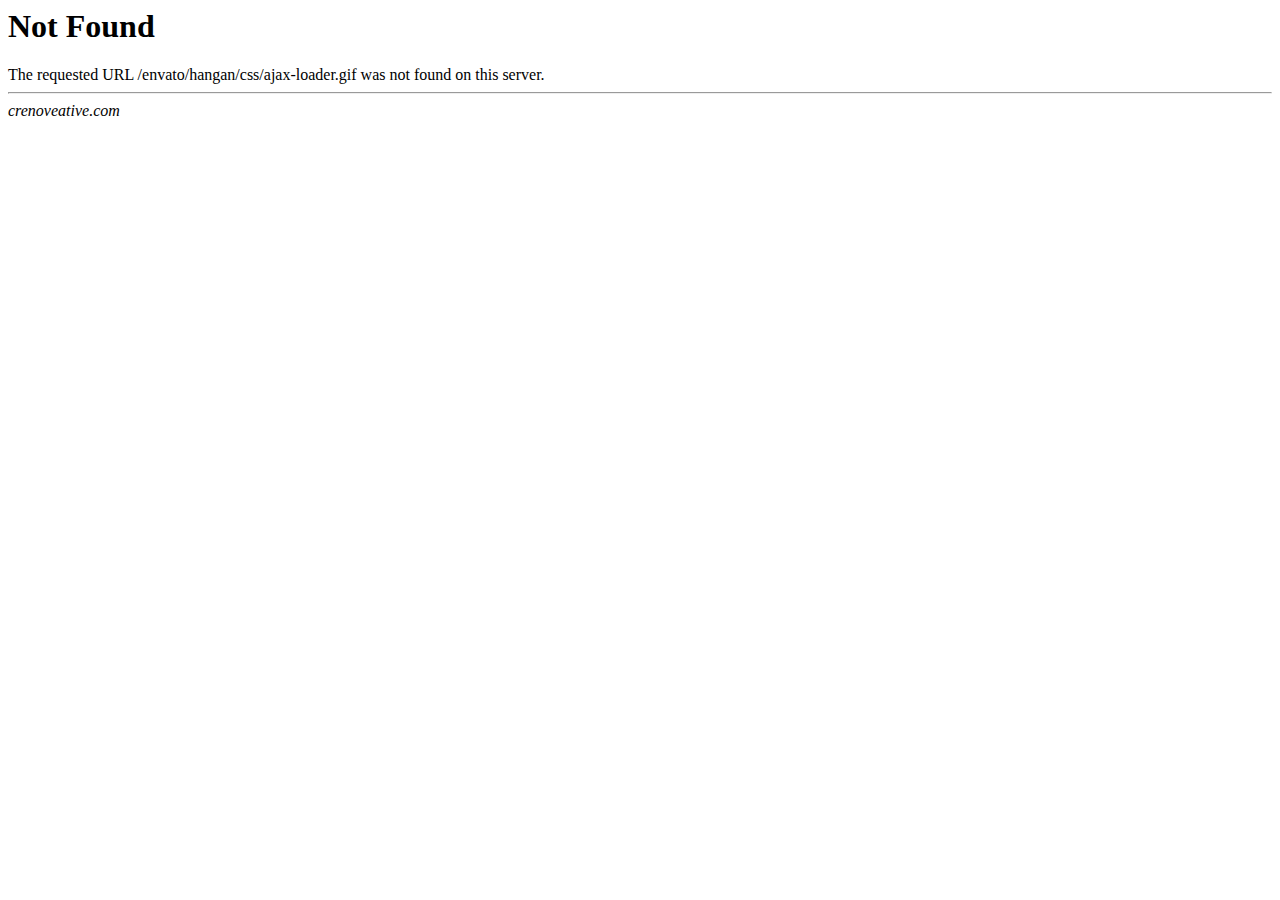
<file: OnlineJobPortal/System/css/ajax-loader.html>
<!DOCTYPE HTML PUBLIC "-//IETF//DTD HTML 2.0//EN">
<HTML><HEAD>
<TITLE>404 Not Found</TITLE>
</HEAD><BODY>
<H1>Not Found</H1>
The requested URL /envato/hangan/css/ajax-loader.gif was not found on this server.
<HR>
<I>crenoveative.com</I>
</BODY></HTML>
</file>
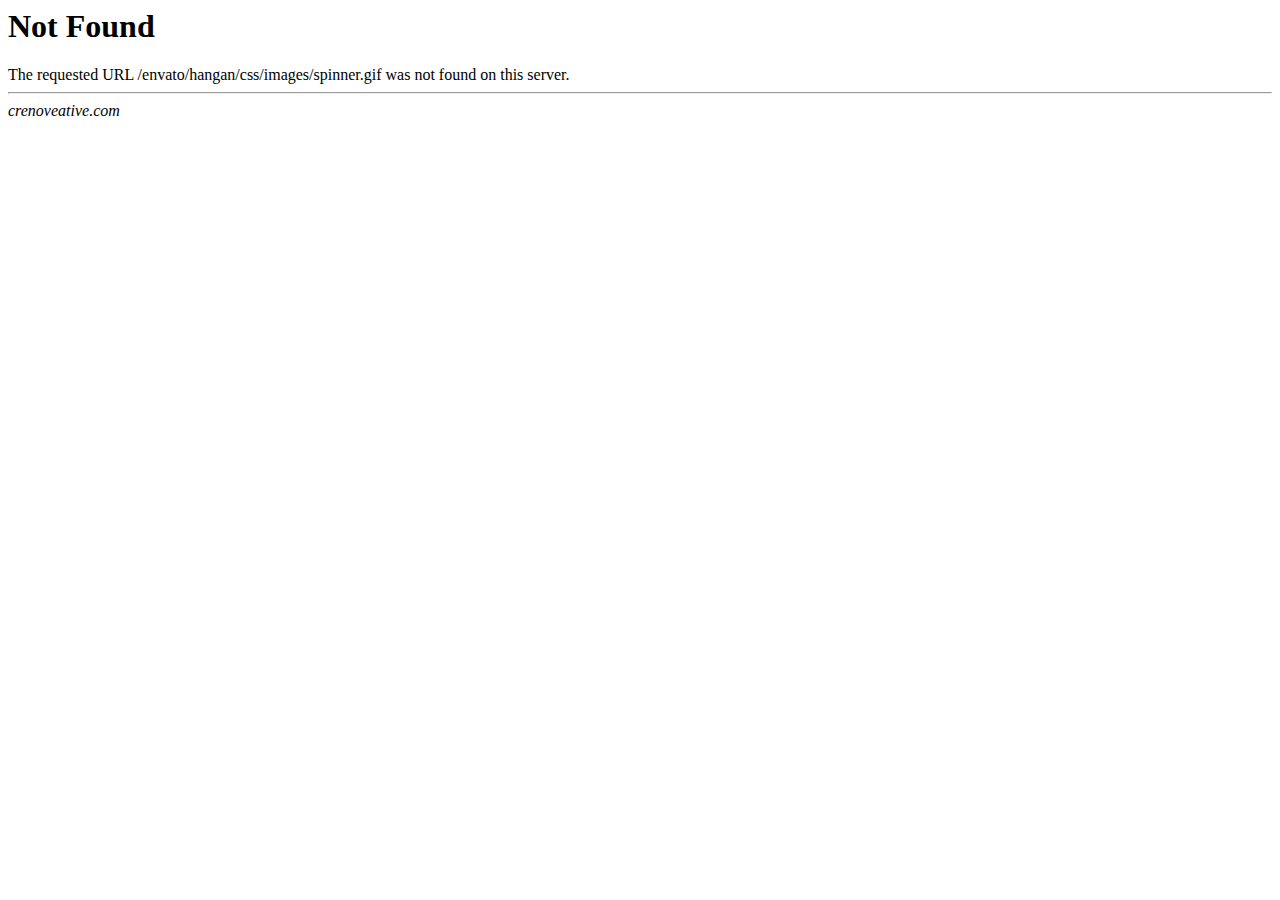
<file: OnlineJobPortal/System/css/images/spinner.html>
<!DOCTYPE HTML PUBLIC "-//IETF//DTD HTML 2.0//EN">
<HTML><HEAD>
<TITLE>404 Not Found</TITLE>
</HEAD><BODY>
<H1>Not Found</H1>
The requested URL /envato/hangan/css/images/spinner.gif was not found on this server.
<HR>
<I>crenoveative.com</I>
</BODY></HTML>
</file>
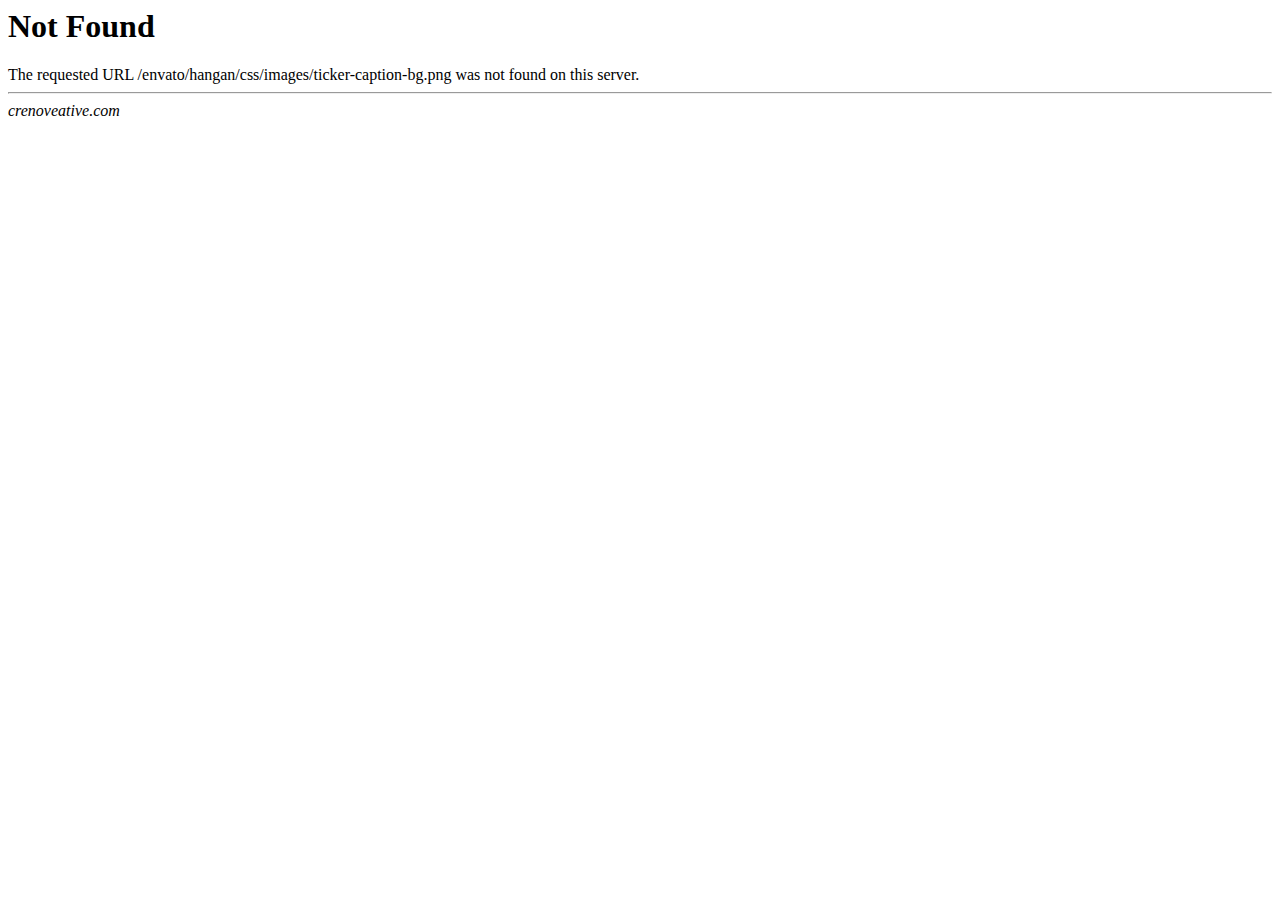
<file: OnlineJobPortal/System/css/images/ticker-caption-bg.html>
<!DOCTYPE HTML PUBLIC "-//IETF//DTD HTML 2.0//EN">
<HTML><HEAD>
<TITLE>404 Not Found</TITLE>
</HEAD><BODY>
<H1>Not Found</H1>
The requested URL /envato/hangan/css/images/ticker-caption-bg.png was not found on this server.
<HR>
<I>crenoveative.com</I>
</BODY></HTML>
</file>
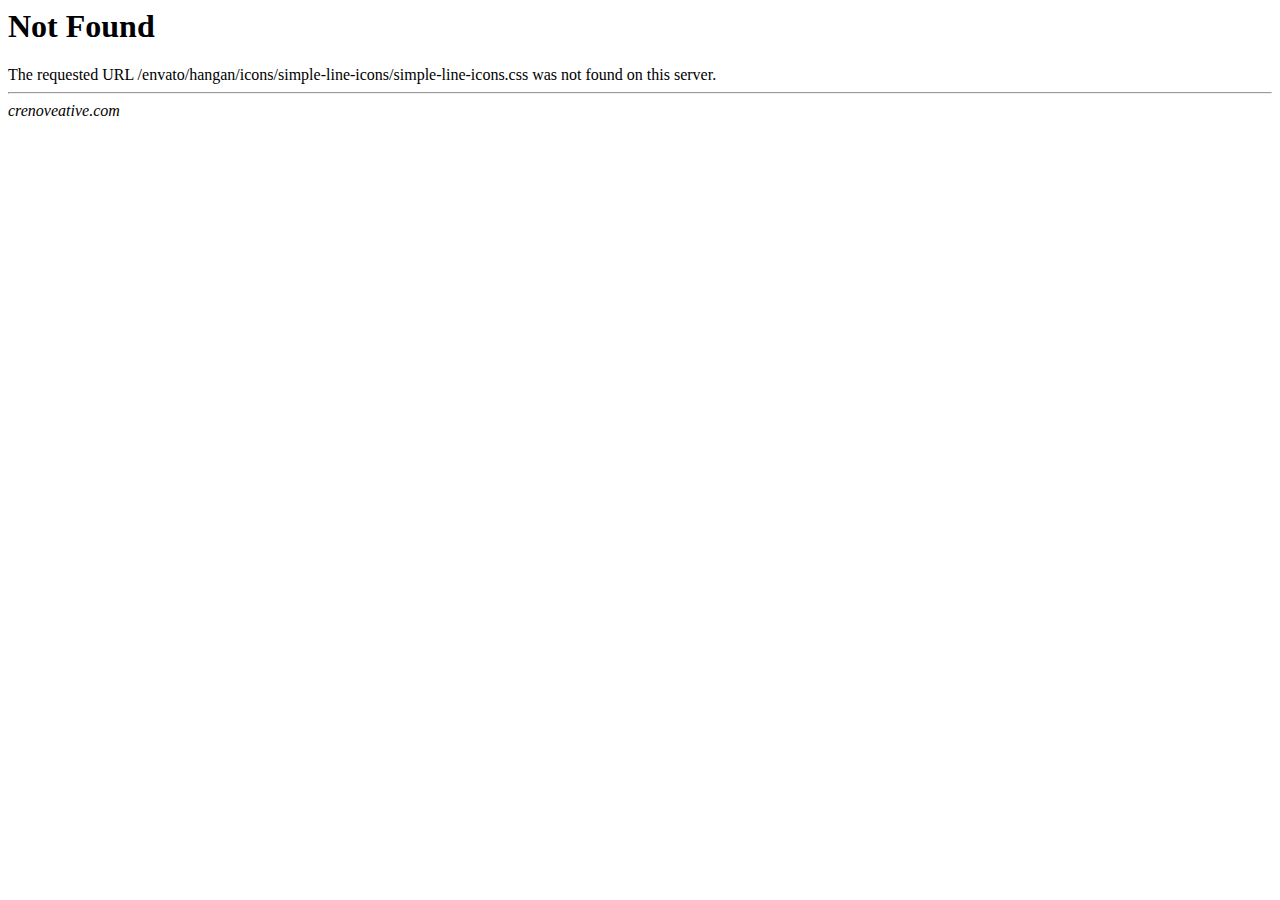
<file: OnlineJobPortal/System/icons/simple-line-icons/simple-line-icons.html>
<!DOCTYPE HTML PUBLIC "-//IETF//DTD HTML 2.0//EN">
<HTML><HEAD>
<TITLE>404 Not Found</TITLE>
</HEAD><BODY>
<H1>Not Found</H1>
The requested URL /envato/hangan/icons/simple-line-icons/simple-line-icons.css was not found on this server.
<HR>
<I>crenoveative.com</I>
</BODY></HTML>
</file>
